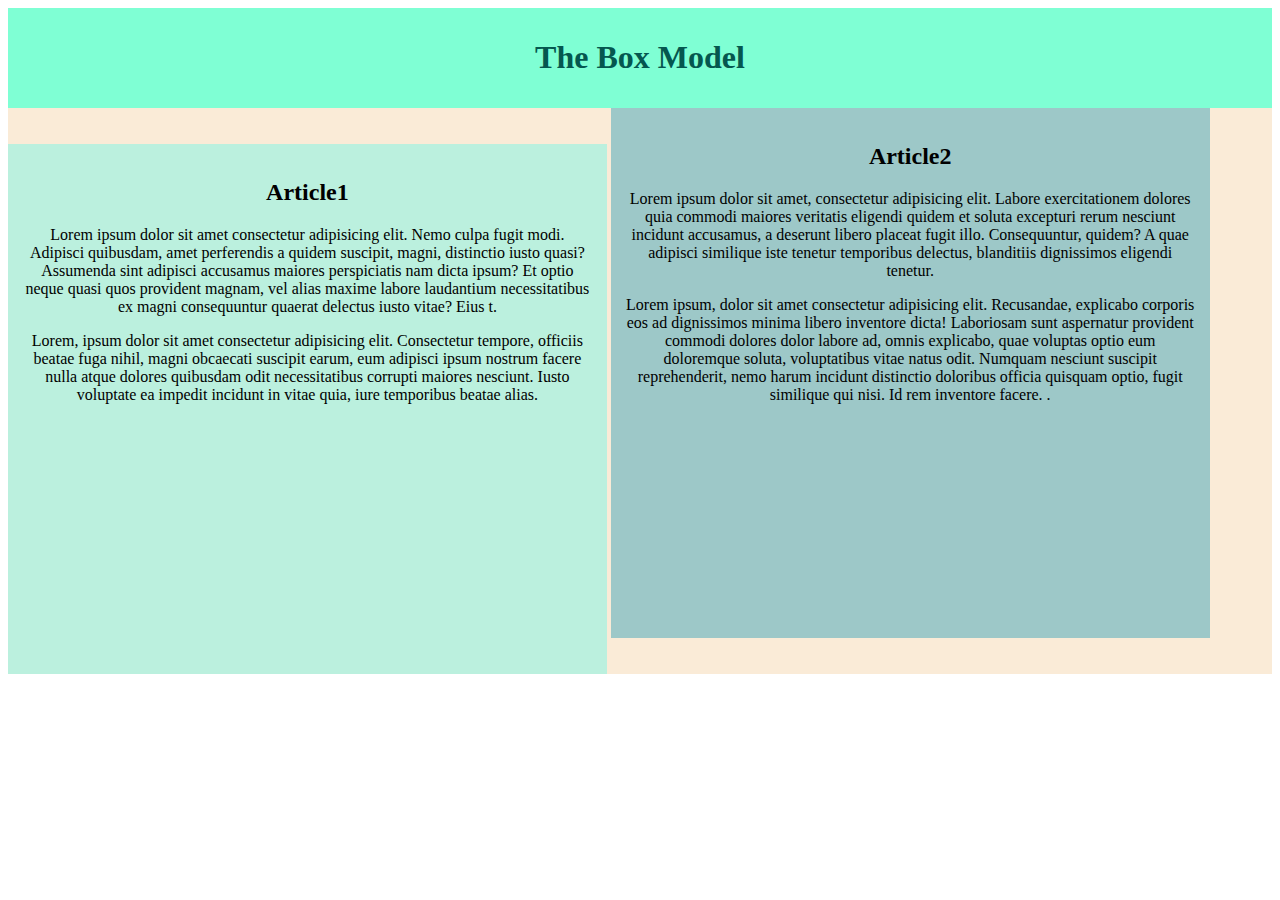
<file: boxmodel/index.html>
<!DOCTYPE html>
<html lang="en">
<head>
  <meta charset="UTF-8">
  <meta http-equiv="X-UA-Compatible" content="IE=edge">
  <meta name="viewport" content="width=device-width, initial-scale=1.0">
  <link rel="stylesheet" href="css/style.css">
  <title>Box Model</title>
</head>
<body>
<!-- Container-->
  <div id="container">


    <!-- Header-->
<div id="header">
  <header>
<h1> The Box Model</h1>
  </div>

<!-- Section 1 -->
<section id="section1">
  <h2>Article1</h2>
<p>Lorem ipsum dolor sit amet consectetur adipisicing elit. Nemo culpa fugit modi. Adipisci quibusdam, amet perferendis a quidem suscipit,  magni, distinctio iusto quasi? Assumenda sint adipisci accusamus maiores perspiciatis nam dicta ipsum? Et optio neque quasi quos provident magnam, vel alias maxime labore laudantium necessitatibus ex magni consequuntur quaerat delectus iusto vitae? Eius t.</p>


<p>Lorem, ipsum dolor sit amet consectetur adipisicing elit. Consectetur tempore, officiis beatae fuga nihil, magni obcaecati suscipit earum, eum adipisci ipsum nostrum facere nulla atque dolores quibusdam odit necessitatibus corrupti maiores nesciunt. Iusto voluptate ea impedit incidunt in vitae quia, iure temporibus beatae alias.</p>







</section>

<!-- Section2-->
<section id="section2">
<h2>Article2</h2>

<p>Lorem ipsum dolor sit amet, consectetur adipisicing elit. Labore exercitationem dolores quia commodi maiores veritatis eligendi quidem et soluta excepturi rerum nesciunt incidunt accusamus, a deserunt libero placeat fugit illo. Consequuntur, quidem? A quae adipisci similique iste tenetur temporibus delectus, blanditiis dignissimos  eligendi tenetur.</p>


<p>Lorem ipsum, dolor sit amet consectetur adipisicing elit. Recusandae, explicabo corporis eos ad dignissimos minima libero inventore dicta! Laboriosam sunt aspernatur provident commodi dolores dolor labore ad, omnis explicabo, quae voluptas optio eum doloremque soluta, voluptatibus vitae natus odit. Numquam nesciunt suscipit reprehenderit, nemo harum incidunt distinctio doloribus officia quisquam optio, fugit similique qui nisi. Id rem inventore facere. .</p>


</section>

  </div>
  
</body>
</html>
</file>
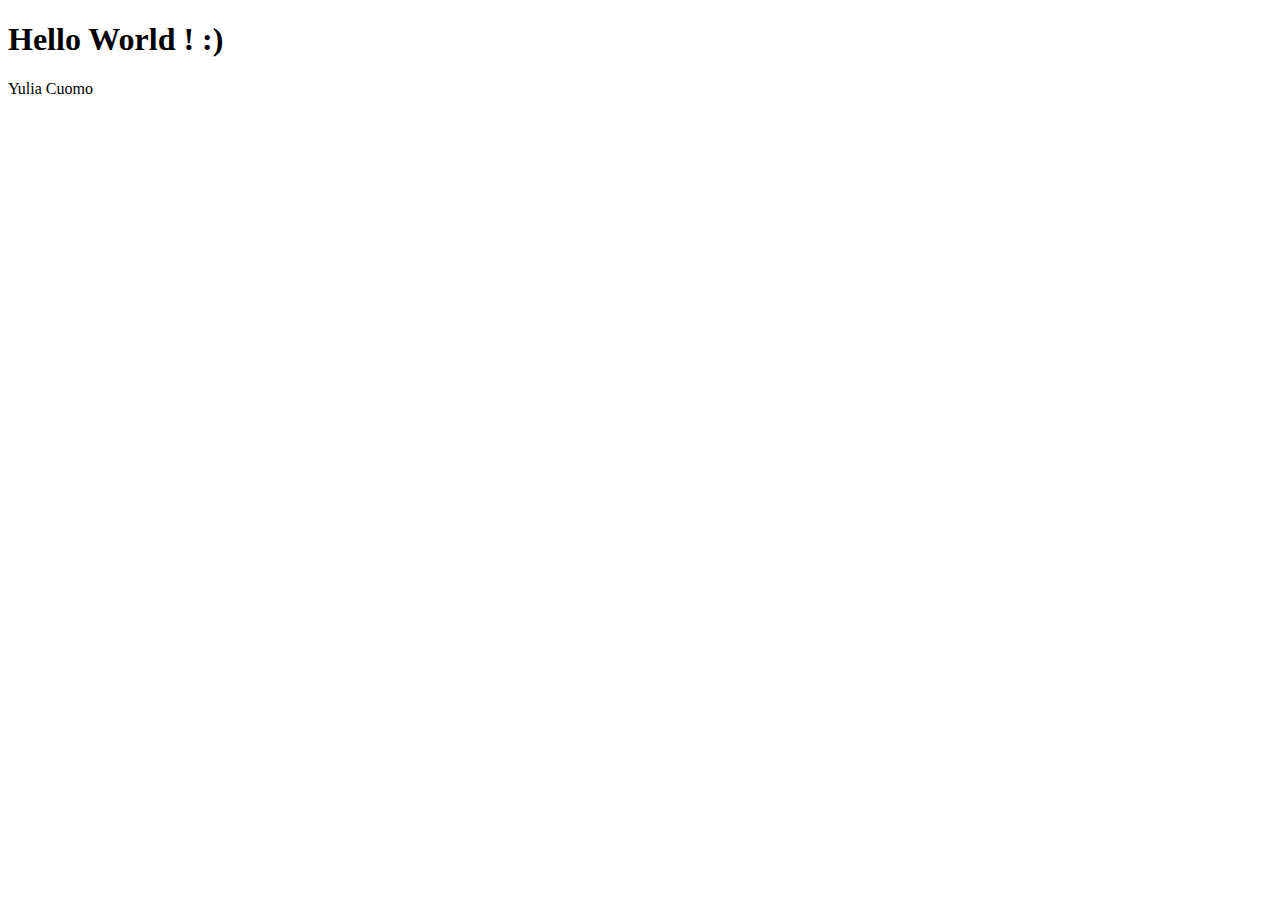
<file: helloworld/index.html>
<!DOCTYPE html>
<html lang="en">
<head>
  <meta charset="UTF-8">
  <meta http-equiv="X-UA-Compatible" content="IE=edge">
  <meta name="viewport" content="width=device-width, initial-scale=1.0">
  <title>Document</title>
</head>
<body>
  <H1>Hello World ! :)</H1>

  <p> Yulia Cuomo </p>
</body>
</html>
</file>
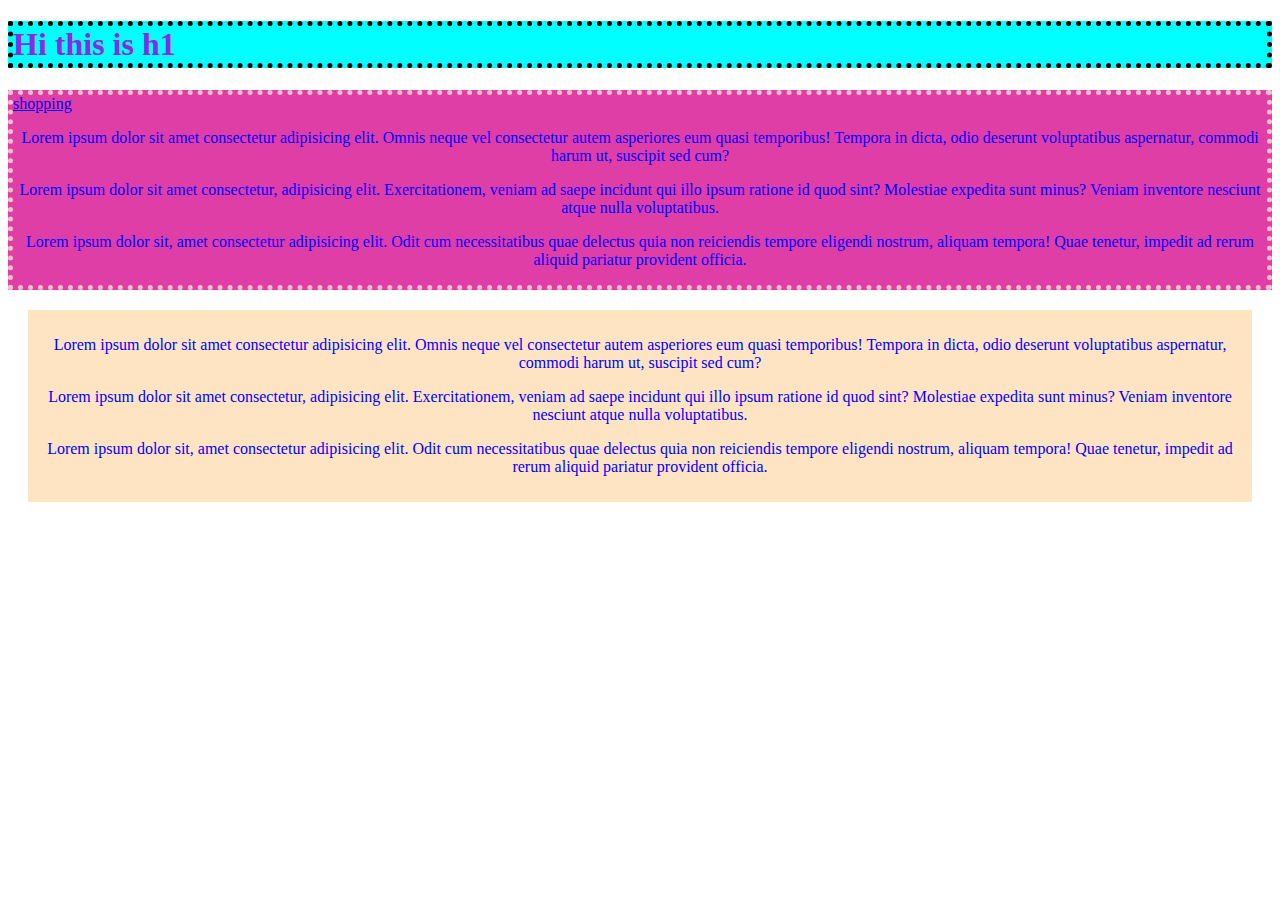
<file: Practice/index.html>
<!DOCTYPE html>
<html lang="en">
<head>
  <meta charset="UTF-8">
  <meta http-equiv="X-UA-Compatible" content="IE=edge">
  <meta name="viewport" content="width=device-width, initial-scale=1.0">
<link rel="stylesheet" href="css/style.css">

  <title>Practice</title>
</head>
<body>
  

  <h1> Hi this is h1 </h1>


    <div id="container1">
      <a href=https://www.theoutnet.com/en-us/shop/product/by-far/sandals/mid-heel-sandals/tanya-glittered-leather-mules/42247633208175577>shopping</a>
  
  
  <p>Lorem ipsum dolor sit amet consectetur adipisicing elit. Omnis neque vel consectetur autem asperiores eum quasi temporibus! Tempora in dicta, odio deserunt voluptatibus aspernatur, commodi harum ut, suscipit sed cum?</p>
  
  
  <p>Lorem ipsum dolor sit amet consectetur, adipisicing elit. Exercitationem, veniam ad saepe incidunt qui illo ipsum ratione id quod sint? Molestiae expedita sunt minus? Veniam inventore nesciunt atque nulla voluptatibus.</p>
  
  
  
  <p>Lorem ipsum dolor sit, amet consectetur adipisicing elit. Odit cum necessitatibus quae delectus quia non reiciendis tempore eligendi nostrum, aliquam tempora! Quae tenetur, impedit ad rerum aliquid pariatur provident officia.</p>
  
    </div>






    <div id=container2>
  
  
      <p>Lorem ipsum dolor sit amet consectetur adipisicing elit. Omnis neque vel consectetur autem asperiores eum quasi temporibus! Tempora in dicta, odio deserunt voluptatibus aspernatur, commodi harum ut, suscipit sed cum?</p>
      
      
      <p>Lorem ipsum dolor sit amet consectetur, adipisicing elit. Exercitationem, veniam ad saepe incidunt qui illo ipsum ratione id quod sint? Molestiae expedita sunt minus? Veniam inventore nesciunt atque nulla voluptatibus.</p>
      
      
      
      <p>Lorem ipsum dolor sit, amet consectetur adipisicing elit. Odit cum necessitatibus quae delectus quia non reiciendis tempore eligendi nostrum, aliquam tempora! Quae tenetur, impedit ad rerum aliquid pariatur provident officia.</p>
      
        </div>
  

</body>


</html>
</file>
<file: boxmodel/css/style.css>
#container{
    background-color: antiquewhite;
}


#header {
    background-color:aquamarine;
    color:rgb(5, 87, 79);
    text-align: center;
    padding:10px;
}


#section1{
 height:500px;
 width:45% ;
    background-color: rgb(187, 240, 222);
    padding: 15px;
    text-align: center;
    display:inline-block ;
}

#section2{
    height:500px ;
    width:45%;
    background-color: rgb(157, 200, 200);
    padding:15px;
    text-align: center;
    display: inline-block;
}
</file>
<file: Practice/css/style.css>
h1{
    color:blueviolet;
    background-color:aqua;

border:black 5px dotted;

}

p{

color:blue;
text-align: center;

}


#container1 {

    background-color: rgb(222, 62, 166);

    border:pink 5px dotted;
}



#container2 {
    background-color: bisque;

padding:10px ;
margin:20px;

}
</file>
